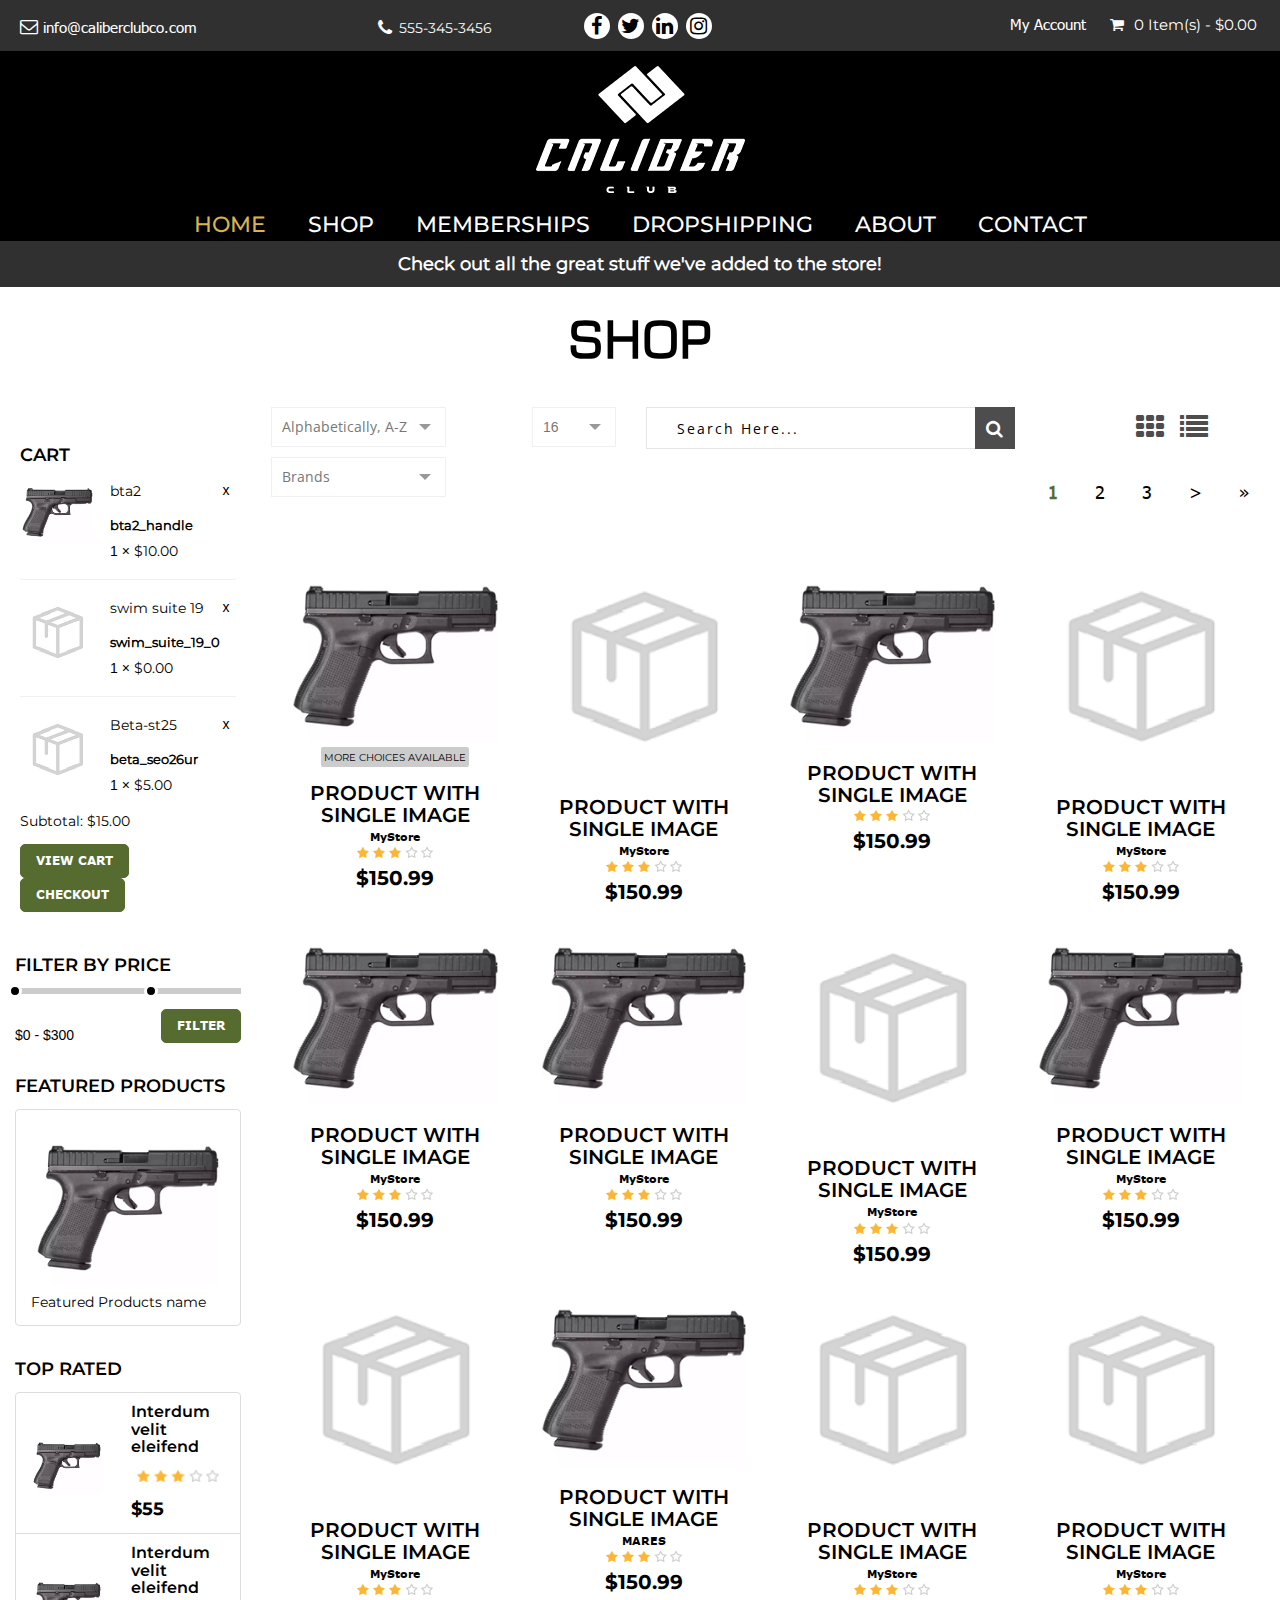
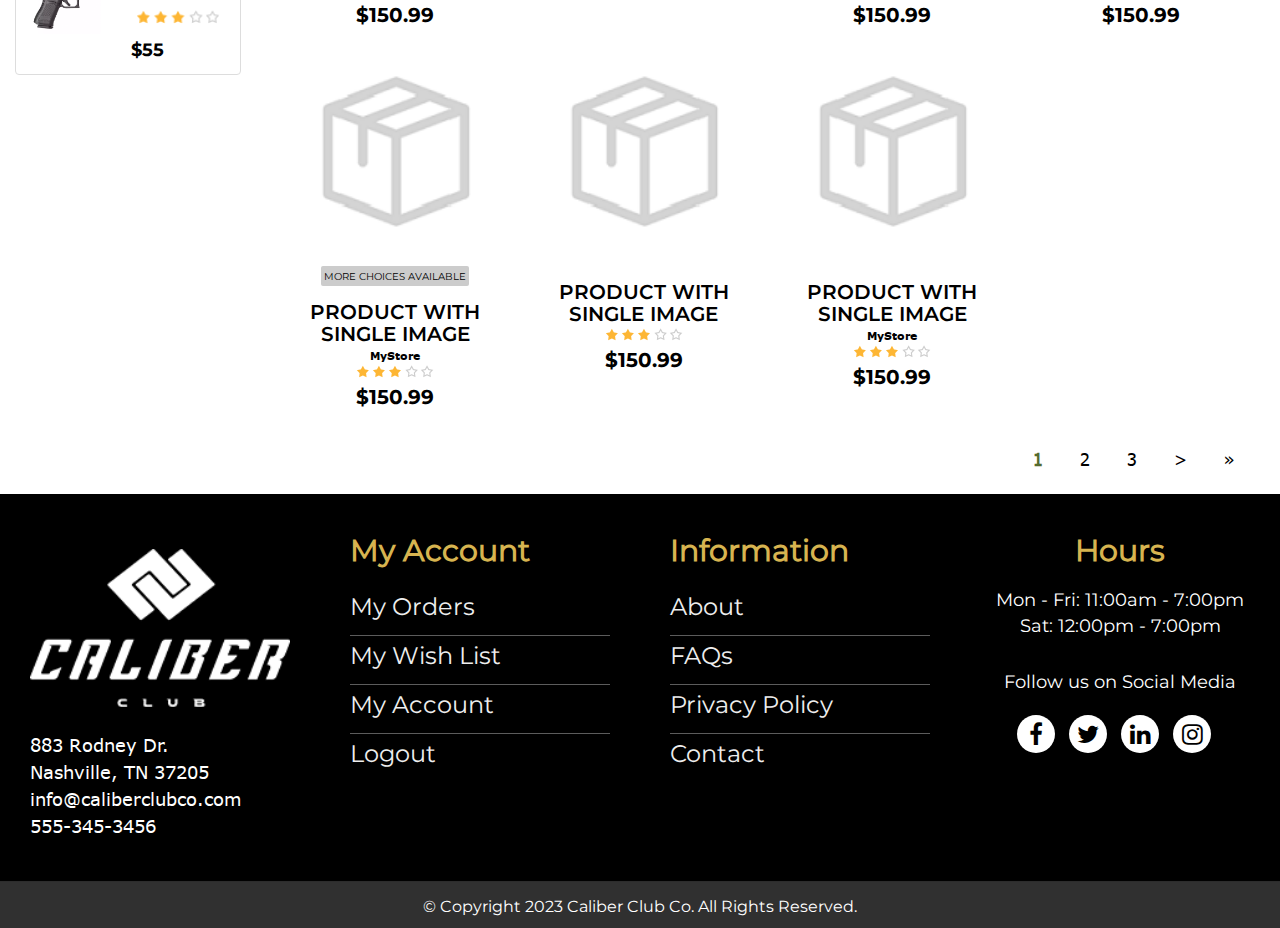
<file: shop.html>
<!DOCTYPE html>
<html lang="en">

<head>
    <meta charset="utf-8">
    <meta http-equiv="X-UA-Compatible" content="IE=edge">
    <meta name="viewport" content="width=device-width, initial-scale=1">
    <meta name="description" content="">
    <meta name="keywords" content="">
    <title>Caliber Club Co.</title>
    <link rel="shortcut icon" href="img/favicon.png">
    <link type="text/css" rel="stylesheet" href="css/font-awesome.min.css">
    <link type="text/css" rel="stylesheet" href="css/bootstrap.min.css">
    <link type="text/css" rel="stylesheet" href="css/owl.carousel.css">
    <link type="text/css" rel="stylesheet" href="css/magnific-popup.css">
    <link type="text/css" rel="stylesheet" href="css/main.css">
    <link type="text/css" rel="stylesheet" href="css/theme1.css">
    <!-- CSS media queries -->
    <link type="text/css" rel="stylesheet" href="css/media-queries.css">
    <link href="js/smMenu/jquery.smartmenus.bootstrap.css" rel="stylesheet">
    <link href="css/smartnav.css" rel="stylesheet">
    <link href="css/customStyles.css" rel="stylesheet">
    <link rel="stylesheet" type="text/css" href="css/lightbox.css" />
    <link href="https://stackpath.bootstrapcdn.com/font-awesome/4.7.0/css/font-awesome.min.css" rel="stylesheet">
    <!-- HTML5 shim and Respond.js for IE8 support of HTML5 elements and media queries -->
    <!-- WARNING: Respond.js doesn't work if you view the page via file:// -->
    <!--[if lt IE 9]>
         <script src="https://oss.maxcdn.com/html5shiv/3.7.3/html5shiv.min.js"></script>
         <script src="https://oss.maxcdn.com/respond/1.4.2/respond.min.js"></script>
      <![endif]-->
    <link href="https://fonts.googleapis.com/css?family=Open+Sans&display=swap" rel="stylesheet">
    <link rel="preconnect" href="https://fonts.gstatic.com">
    <link href="https://fonts.googleapis.com/css2?family=Roboto+Slab:wght@400;700&display=swap" rel="stylesheet">
    <link rel="stylesheet" href="css/custom__caliberclub_stylesheet.css">
</head>

<body class="products">


    <div id="wrapper" class="main-wrapper">
        <!-- 
            Navigation
            ==================================== -->
        <header id="head" class="sticky-header">
            <div class="header-top primary">
                <div class="container">
                    <div class="row">
                        <div class="col-lg-8 col-md-8 col-sm-8 col-xs-12">
                            <div class="row">
                                <div class="col-xs-12 col-md-5 pull-left quick-contact">
                                    <i class="fa fa-envelope-o"></i>
                                    <p><span></span><a
                                            href="mailto:info@caliberclubco.com">info@caliberclubco.com</a>
                                    </p>
                                </div>
                                <div class="col-xs-12 col-md-3 pull-left quick-contact phone">
                                    <i class="fa fa-phone"></i>
                                    <p><span>555-345-3456</span></p>
                                </div>
                                <div class="col-xs-12 col-md-2 pull-left socialkt" id="social">
                                    <ul class="pull-left social-links text-center">
                                        <li><a href="#"><i class="fa fa-facebook"></i></a></li>
                                        <li><a href="#"><i class="fa fa-twitter"></i></a></li>
                                        <li><a href="#"><i class="fa fa-linkedin"></i></a></li>
                                        <li><a href="#"><i class="fa fa-instagram"></i></a></li>
                                    </ul>
                                </div>
                            </div>
                        </div>
                        <div class="col-xs-12 col-sm-4 col-md-4 col-lg-4 topRight">
                            <nav class="top-nav dropdown type2">
                                <ul class="text-right">
                                    <li class="myacc">
                                        <a href="#">My Account</a>
                                        <ul class="submenu text-left">
                                            <li><a href="#" data-toggle="modal" data-target="#myModal">Register <span><i
                                                            class="fa fa-edit"></i></span></a></li>
                                            <li><a href="#">Login <span><i class="fa fa-lock"></i></span></a></li>
                                        </ul>
                                    </li>
                                    <li class="cart cartWidgetInner">
                                        <a href="#">
                                            <i class="fa fa-shopping-cart"></i>&nbsp;
                                            <!-- <span>3 item(s) - $1875.00</span> -->
                                            <span>0 Item(s) - $0.00</span>
                                        </a>
                                        <ul class="submenu product_list_widget text-left">
                                            <!-- .product item -->
                                            <li>
                                                <a href="#" class="thumb">
                                                    <img src="img/product-1.png" alt="">
                                                </a>
                                                <div class="pdDesc">
                                                    <a href="#">Cool Item 1</a>
                                                    <a href="#" class="remove">x</a>
                                                    <div class="variation">
                                                        <strong>Size :</strong> <span>Small</span>
                                                    </div>
                                                    <span class="quantity">1 × <span
                                                            class="amount">$625.00</span></span>
                                                </div>
                                            </li>
                                            <li>
                                                <a href="#" class="thumb">
                                                    <img src="img/product-1.png" alt="">
                                                </a>
                                                <div class="pdDesc">
                                                    <a href="#">Cool Item 1</a>
                                                    <a href="#" class="remove">x</a>
                                                    <div class="variation">
                                                        <strong>Size :</strong> <span>Small</span>
                                                    </div>
                                                    <span class="quantity">1 × <span
                                                            class="amount">$625.00</span></span>
                                                </div>
                                            </li>
                                            <li>
                                                <a href="#" class="thumb">
                                                    <img src="img/product-1.png" alt="">
                                                </a>
                                                <div class="pdDesc">
                                                    <a href="#">Cool Item 1</a>
                                                    <a href="#" class="remove">x</a>
                                                    <div class="variation">
                                                        <strong>Size :</strong> <span>Small</span>
                                                    </div>
                                                    <span class="quantity">1 × <span
                                                            class="amount">$625.00</span></span>
                                                </div>
                                            </li>
                                            <!-- // .product item -->
                                            <!-- .product item -->


                                            <!-- // product list -->
                                            <li class="total">
                                                <span>Subtotal: </span>
                                                <span class="amount">&nbsp;$1875.00</span>
                                            </li>
                                            <li class="buttons">
                                                <a href="#" class="btn btn-gold-border">View Cart</a>
                                                <a href="#" class="btn btn-gold-border">Checkout</a>
                                            </li>
                                            <!-- // .product item -->
                                        </ul>
                                    </li>
                                </ul>
                            </nav>
                        </div>
                    </div>
                </div>
            </div>

            <div class="row HeaderMenu">
                <div class="col-xs-12">
                    <!--Start nav-->
                    <div class="navbar-default" role="navigation">
                        <div class="container">
                            <div class="navbar-header">
                                <button type="button" class="navbar-toggle" data-toggle="collapse"
                                    data-target=".navbar-collapse">
                                    <span class="sr-only">Toggle navigation</span>
                                    <span class="icon-bar"></span>
                                    <span class="icon-bar"></span>
                                    <span class="icon-bar"></span>
                                </button>
                                <a class="navbar-brand" href="index.html">
                                    <img src="img/header_logo.png" alt="Logo">
                                </a>
                            </div>
                            <div class="navbar-collapse collapse">
                                <!-- Left nav -->
                                <ul class="nav navbar-nav navbarRight">
                                   <li><a href="index.html" class="current-active">Home</a> </li>
                                   <li><a href="shop.html">Shop</a></li>
                                   <!-- <li>
                                            <a href="#">Services <span class="caret"></span></a>
                                            <ul class="dropdown-menu">
                                               <li><a href="#">Our Services</a></li>
                                               <li><a href="#">The Simulator</a></li>
                                               <li><a href="#">Parties & Events</a></li>
                                            </ul>
                                         </li> -->
                                   <li><a href="#">MEMBERSHIPS</a></li>
                                   <li><a href="#">DROPSHIPPING</a></li>
                                   <li><a href="about-us.html">About</a></li>
                                   <li><a href="contact.html">Contact</a> </li>
                                </ul>
                                <!--Dropdown Menus UL-->
                             </div>
                            <!--/.nav-collapse -->
                        </div>
                        <!--/.container -->
                    </div> <!-- Main Navbar Div ENDS-->
                </div>
            </div>
        </header>
        <!--
            End Navigation
            ==================================== -->
        <!--
                Home slider
                ==================================== -->
        <div id="slider" class="sitemessage  slider-wrapper relative overflow-hidden slide-overlay clb">
            <div class="col-xs-12 col-sm-12 col-md-12 col-lg-12" id="abovetext">
                <div class="message" id="sitemessage">
                    <p>Check out all the great stuff we've added to the store!</p>
                </div>
            </div>
        </div> <!-- // #start -->
        <!--
                End Home slider
                ==================================== -->
        <!-- // shop breadcrumb -->
        <section class="product-category-page">
            <div class="container">
                <div class="text-center" id="storecat">

                    <h2>Shop</h2>
                </div>
                <div class="row">
                    <div class="col-xs-12 col-sm-4 col-md-3">
                        <div id="secondary" class="widget-area" role="complementary">
                            <!-- .widget -->





                            <aside class="widget cartWidget">
                                <h3 class="widget-title">Cart</h3>
                                <div class="cartWidgetInner">
                                    <ul class="product_list_widget">
                                        <li>
                                            <a href="/products/bta2_handle" class="thumb">
                                                <img src="img/product-1.png" alt="" class="sidebar_img">
                                            </a>
                                            <div class="pdDesc">
                                                <a href="/products/bta2_handle">bta2</a>
                                                <a href="javascript:void(0)"
                                                    onclick="deleteFromCartTop('5d0b5a91-5e90-4055-9dd9-7db9ac1f1040', this)"
                                                    class="remove btn-remove-cart-top">x</a>
                                                <div class="variation">
                                                    <strong>bta2_handle</strong>
                                                </div>
                                                <span class="quantity">1 × <span class="amount">$10.00</span></span>
                                            </div>
                                        </li>
                                        <li>
                                            <a href="/products/swim_suite_19_0" class="thumb">
                                                <img src="img/no-product.png" alt="" class="sidebar_img">
                                            </a>
                                            <div class="pdDesc">
                                                <a href="/products/swim_suite_19_0">swim suite 19</a>
                                                <a href="javascript:void(0)"
                                                    onclick="deleteFromCartTop('5ceb9f05-c7ac-45a7-8b6c-7454ac1f1040', this)"
                                                    class="remove btn-remove-cart-top">x</a>
                                                <div class="variation">
                                                    <strong>swim_suite_19_0</strong>
                                                </div>
                                                <span class="quantity">1 × <span class="amount">$0.00</span></span>
                                            </div>
                                        </li>
                                        <li>
                                            <a href="/products/beta_seo26ur" class="thumb">
                                                <img src="img/no-product.png" alt="" class="sidebar_img">
                                            </a>
                                            <div class="pdDesc">
                                                <a href="/products/beta_seo26ur">Beta-st25</a>
                                                <a href="javascript:void(0)"
                                                    onclick="deleteFromCartTop('5cb98c68-5434-4a49-a4ba-5e86ac1f1040', this)"
                                                    class="remove btn-remove-cart-top">x</a>
                                                <div class="variation">
                                                    <strong>beta_seo26ur</strong>
                                                </div>
                                                <span class="quantity">1 × <span class="amount">$5.00</span></span>
                                            </div>
                                        </li>
                                    </ul>
                                    <!-- // product list -->
                                    <p class="total">
                                        <span>Subtotal:</span>
                                        <span class="amount">$15.00</span>
                                    </p>
                                    <p class="buttons">
                                        <a href="cart.html" class="btn btn-ash-border">View Cart</a>
                                        <a href="checkout.html" class="btn btn-ash-border btn_place_order">Checkout</a>
                                    </p>
                                </div>
                            </aside>


                            <!-- // cart widget -->
                            <!-- .widget -->

                            <!-- // product category -->
                            <!-- .widget -->
                            <aside class="price-filter-widget widget">
                                <h3 class="widget-title">Filter by Price</h3>
                                <div class="price-range-wrapper">
                                    <div class="priceRange"></div>
                                    <div class="price-slider-amount clear">
                                        <label for="amount">Price:</label>
                                        <input type="text" id="amount" readonly>
                                        <a href="#" class="btn btn-ash-border pull-right">Filter</a>
                                    </div>
                                </div>
                            </aside>
                            <!-- .widget -->
                            <aside class="widget desktop-v-featured_products">
                                <h3 class="widget-title">Featured Products</h3>
                                <ul class="list-group widget-img-slideshow">
                                    <li class="list-group-item">
                                        <img src="img/product-1.png" alt="" class="img-responsive">
                                        <p>Featured Products name</p>
                                    </li>

                                </ul>
                            </aside>
                            <!-- end .widget -->
                            <!-- .widget -->
                            <aside class="widget">
                                <h3 class="widget-title">Top Rated</h3>
                                <ul class="list-group">
                                    <li class="list-group-item">
                                        <div class="widgetProduct">
                                            <div class="media">
                                                <div class="media-left">
                                                    <a href="#">
                                                        <img alt="" src="img/product-1.png" class="media-object">
                                                    </a>
                                                </div>
                                                <div class="media-body">
                                                    <h4 class="media-heading"><a href="#">Interdum velit
                                                            eleifend</a></h4>
                                                    <p class="rating"><img src="img/star.png" alt=""></p>
                                                    <span class="price">$55</span>
                                                </div>
                                            </div>
                                        </div>
                                    </li>
                                    <li class="list-group-item">
                                        <div class="widgetProduct">
                                            <div class="media">
                                                <div class="media-left">
                                                    <a href="#">
                                                        <img alt="" src="img/product-1.png" class="media-object">
                                                    </a>
                                                </div>
                                                <div class="media-body">
                                                    <h4 class="media-heading"><a href="#">Interdum velit
                                                            eleifend</a></h4>
                                                    <p class="rating"><img src="img/star.png" alt=""></p>
                                                    <span class="price">$55</span>
                                                </div>
                                            </div>
                                        </div>
                                    </li>

                                </ul>
                            </aside>
                            <!-- end .widget -->
                        </div>
                        <!-- // widget-area -->
                    </div>
                    <!-- // col-sm-3 -->
                    <div class="col-xs-12 col-sm-12 col-md-9">
                        <div class="productDisplayType">

                            <div class="row">
                                <input type="hidden" id="filtered_products_section" value="div">
                                <div class="col-xs-12 col-sm-4 col-md-3">
                                    <div class="productSorting">
                                        <div id="sbHolder_18994987" class="sbHolder"><a id="sbToggle_18994987" href="#"
                                                class="sbToggle"></a><a id="sbSelector_18994987" href="#"
                                                class="sbSelector sbFocus">Alphabetically, A-Z</a>
                                            <ul id="sbOptions_18994987" class="sbOptions" style="display: none;">
                                                <li><a href="#name_asc" rel="name_asc" class="sbFocus">Alphabetically,
                                                        A-Z</a></li>
                                                <li><a href="#name_desc" rel="name_desc">Alphabetically, Z-A</a></li>
                                                <li><a href="#price_asc" rel="price_asc">Price, Low to high</a></li>
                                                <li><a href="#price_desc" rel="price_desc">Price, High to low</a></li>
                                                <li><a href="#created_desc" rel="created_desc">Newest first</a></li>
                                                <li><a href="#created_asc" rel="created_asc">Oldest first</a></li>
                                            </ul>
                                        </div>
                                    </div>
                                </div>




                                <div class="hidden-xs hidden-sm col-md-2">
                                    <div class="productLimiter clear">
                                        <label for="productlimiter">Show :</label>
                                        <select name="productlimiter" id="productlimiter" class="" sb="54963162"
                                            style="display: none;">
                                            <option value="15">15</option>
                                            <option value="25">25</option>
                                            <option value="50">50</option>
                                            <option value="75">75</option>
                                            <option value="100">100</option>
                                            <option value="125">125</option>
                                        </select>
                                        <div id="sbHolder_54963162" class="sbHolder"><a id="sbToggle_54963162" href="#"
                                                class="sbToggle"></a><a id="sbSelector_54963162" href="#"
                                                class="sbSelector">16</a>
                                            <ul id="sbOptions_54963162" class="sbOptions" style="display: none;">
                                                <li><a href="#16" rel="16" class="sbFocus">16</a></li>
                                                <li><a href="#25" rel="25">25</a></li>
                                                <li><a href="#50" rel="50">50</a></li>
                                                <li><a href="#75" rel="75">75</a></li>
                                                <li><a href="#100" rel="100">100</a></li>
                                                <li><a href="#125" rel="125">125</a></li>
                                            </ul>
                                        </div>
                                    </div>
                                </div>
                                <div class="col-xs-12 col-sm-12 col-md-7 clear filter_sf" id="filter_sf">
                                    <div class="row">
                                        <div class="col-xs-12 col-sm-8 col-md-8">
                                            <div class="productLimiter clear">
                                                <form action="#" method="post" class="blog-search"
                                                    id="part_search_form">
                                                    <input type="text" value="" name="search_part" id="search_part"
                                                        class="search-input partSearch ui-autocomplete-input"
                                                        placeholder="Search Here..." autocomplete="off">
                                                    <button type="button" id="part_search_button"
                                                        class="productSearch_button search-sub">
                                                        <i class="fa fa-search"></i>
                                                    </button>
                                                </form>
                                            </div>
                                        </div>

                                        <!--nav class="woocommerce-pagination">
            <ul class="page-numbers text-right">
                <li><span class="current">1</span></li>
                <li><a href="#">2</a></li>
                <li><a href="#">3</a></li>
                <li><a href="#">→</a></li>
            </ul>
         </nav-->
                                        <div class="col-xs-12 col-sm-4 col-md-4">
                                            <nav class="productViewToggle">
                                                <a href="shop.html" class="gridView"><i class="fa fa-th"></i></a>
                                                <a href="listview.html" class="listView"><i class="fa fa-list"></i></a>
                                            </nav>
                                        </div>
                                    </div>
                                    <!--nav class="woocommerce-pagination">
            <ul class="page-numbers text-right">
               <li><span class="current">1</span></li>
               <li><a href="#">2</a></li>
               <li><a href="#">3</a></li>
               <li><a href="#">&rarr;</a></li>
            </ul>
         </nav-->
                                </div>
                            </div>
                            <div class="row">
                                <div class="col-xs-12 col-sm-4 col-md-3 ">
                                    <div class="productSorting">
                                        <div class="productSorting">
                                            <div id="sbHolder_52447504" class="sbHolder"><a id="sbToggle_52447504"
                                                    href="#" class="sbToggle"></a><a id="sbSelector_52447504" href="#"
                                                    class="sbSelector">Brands</a>
                                                <ul id="sbOptions_52447504" class="sbOptions"
                                                    style="top: 26px; max-height: 1369px; display: none;">
                                                    <li><a href="#name_asc" rel="name_asc" class="sbFocus">brand1</a>
                                                    </li>
                                                    <li><a href="#name_desc" rel="name_desc">brand2</a></li>
                                                    <li><a href="#price_asc" rel="price_asc">brand3</a></li>
                                                    <li><a href="#price_desc" rel="price_desc">brand4</a></li>
                                                    <li><a href="#created_desc" rel="created_desc">brand5</a></li>
                                                    <li><a href="#created_asc" rel="created_asc">brand6</a></li>
                                                </ul>
                                            </div>
                                            <!--select name="productsorting" id="productsorting" class="selectbox">
               <option value="default" selected="selected">Default sorting</option>
               <option value="price">Sort by price: low to high</option>
               <option value="price-desc">Sort by price: high to low</option>
            </select-->
                                        </div>

                                    </div>
                                </div>

                                <!-- .widget -->
                                <aside class="widget mobile-v-featured_products">
                                    <h3 class="widget-title">Featured Products</h3>
                                    <ul class="list-group widget-img-slideshow">
                                        <li class="list-group-item">
                                            <img src="img/product-1.png" alt="" class="img-responsive">
                                            <p>Featured Products name</p>
                                        </li>

                                    </ul>
                                </aside>
                                <!-- end .widget -->

                                <div class="col-xs-12 col-sm-9 col-md-9 clear">
                                    <ul class="page-numbers text-right">
                                        <li><span class="current">1</span></li>
                                        <li><a href="#">2</a></li>
                                        <li><a href="#">3</a></li>
                                        <li><a href="#" title="Next">&gt;</a></li>
                                        <li><a href="#" title="Last">»</a></li>
                                    </ul>
                                </div>

                            </div>
                        </div>
                        <div class="row no-margin row-border proLists">
                            <div class="col-xs-12 col-sm-6 col-md-3">
                                <div data-product-id="4" class="productBorder chkProductID">
                                    <img src="img/product-1.png" alt="" class="img-responsive">
                                    <div class="productBorderHover verticalMiddle">
                                        <div class="verticalInner">
                                            <h4><a href="#">Product With Single Image</a></h4>
                                            <p class="rating">
                                                <img src="img/star.png" alt="">
                                            </p>
                                            <div class="price">
                                                <del><span class="amount">$180.99</span></del>
                                                <span class="amount">$150.99</span>
                                            </div>
                                        </div>
                                    </div>

                                    <div class="frontinfo">
                                        <span class="more_choice more_choice_available">MORE CHOICES AVAILABLE</span>
                                        <h4><a href="#">Product With Single Image</a></h4>
                                        <h5 class="manuf">MyStore</h5>
                                        <center>
                                            <div class="rating product-rating bottom_rating">
                                                <img src="img/star.png" alt="">


                                            </div>
                                            <!--p class="rating">
													<img src="/img/icons/star2.png" alt=""> <span class="numr">(15)</span>
												</p-->
                                        </center>
                                        <div class="amount">$150.99</div>
                                    </div>
                                    <!-- products meta -->
                                    <ul class="productMetas">
                                        <li><a href="shop-single-quick.php" class="ajax-view"><span><i
                                                        class="fa fa-eye"></i></span> Quick View</a></li>
                                        <li><a href="#"><span><i class="fa fa-shopping-cart"></i></span> Add to Cart</a>
                                        </li>
                                        <li><a href="#"><span><i class="fa fa-heart-o"></i></span> Wishlist</a></li>

                                    </ul>
                                    <!-- // products meta -->
                                    <!-- animated-border -->
                                    <span class="linetop"></span>
                                    <span class="lineright"></span>
                                    <span class="linebottom"></span>
                                    <span class="lineleft"></span>
                                    <!-- // animated-border -->
                                </div>
                            </div>
                            <div class="col-xs-12 col-sm-6 col-md-3">
                                <div data-product-id="5" class="productBorder chkProductID">
                                    <img src="img/no-product.png" alt="" class="img-responsive">
                                    <div class="productBorderHover verticalMiddle">
                                        <div class="verticalInner">
                                            <h4><a href="#">Product With Single Image</a></h4>
                                            <p class="rating">
                                                <img src="img/star.png" alt="">
                                            </p>
                                            <div class="price">
                                                <del><span class="amount">$180.99</span></del>
                                                <span class="amount">$150.99</span>
                                            </div>
                                        </div>
                                    </div>


                                    <div class="frontinfo">
                                        <h4><a href="#">Product With Single Image</a></h4>
                                        <h5 class="manuf">MyStore</h5>
                                        <center>
                                            <div class="rating product-rating bottom_rating">
                                                <img src="img/star.png" alt="">


                                            </div>
                                            <!--p class="rating">
													<img src="/img/icons/star2.png" alt=""> <span class="numr">(15)</span>
												</p-->
                                        </center>
                                        <div class="amount">$150.99</div>
                                    </div>
                                    <!-- products meta -->
                                    <ul class="productMetas">
                                        <li><a href="shop-single-quick.php" class="ajax-view"><span><i
                                                        class="fa fa-eye"></i></span> Quick View</a></li>
                                        <li><a href="#"><span><i class="fa fa-shopping-cart"></i></span> Add to Cart</a>
                                        </li>
                                        <li><a href="#"><span><i class="fa fa-heart-o"></i></span> Wishlist</a></li>

                                    </ul>
                                    <!-- // products meta -->
                                    <!-- animated-border -->
                                    <span class="linetop"></span>
                                    <span class="lineright"></span>
                                    <span class="linebottom"></span>
                                    <span class="lineleft"></span>
                                    <!-- // animated-border -->
                                </div>
                            </div>
                            <div class="col-xs-12 col-sm-6 col-md-3">
                                <div data-product-id="6" class="productBorder chkProductID">
                                    <img src="img/product-1.png" alt="" class="img-responsive">
                                    <div class="productBorderHover verticalMiddle">
                                        <div class="verticalInner">
                                            <h4><a href="#">Product With Single Image</a></h4>
                                            <p class="rating">
                                                <img src="img/star.png" alt="">
                                            </p>
                                            <div class="price">
                                                <del><span class="amount">$180.99</span></del>
                                                <span class="amount">$150.99</span>
                                            </div>
                                        </div>
                                    </div>

                                    <div class="frontinfo">
                                        <h4><a href="#">Product With Single Image</a></h4>
                                        <center>
                                            <div class="rating product-rating bottom_rating">
                                                <img src="img/star.png" alt="">


                                            </div>
                                            <!--p class="rating">
													<img src="/img/icons/star2.png" alt=""> <span class="numr">(15)</span>
												</p-->
                                        </center>
                                        <div class="amount">$150.99</div>
                                    </div>
                                    <!-- products meta -->
                                    <ul class="productMetas">
                                        <li><a href="shop-single-quick.php" class="ajax-view"><span><i
                                                        class="fa fa-eye"></i></span> Quick View</a></li>
                                        <li><a href="#"><span><i class="fa fa-shopping-cart"></i></span> Add to Cart</a>
                                        </li>
                                        <li><a href="#"><span><i class="fa fa-heart-o"></i></span> Wishlist</a></li>

                                    </ul>
                                    <!-- // products meta -->
                                    <!-- animated-border -->
                                    <span class="linetop"></span>
                                    <span class="lineright"></span>
                                    <span class="linebottom"></span>
                                    <span class="lineleft"></span>
                                    <!-- // animated-border -->
                                </div>
                            </div>
                            <div class="col-xs-12 col-sm-6 col-md-3">
                                <div data-product-id="7" class="productBorder chkProductID">
                                    <img src="img/no-product.png" alt="" class="img-responsive">
                                    <div class="productBorderHover verticalMiddle">
                                        <div class="verticalInner">
                                            <h4><a href="#">Product With Single Image</a></h4>
                                            <p class="rating">
                                                <img src="img/star.png" alt="">
                                            </p>
                                            <div class="price">
                                                <del><span class="amount">$180.99</span></del>
                                                <span class="amount">$150.99</span>
                                            </div>
                                        </div>
                                    </div>


                                    <div class="frontinfo">
                                        <h4><a href="#">Product With Single Image</a></h4>
                                        <h5 class="manuf">MyStore</h5>
                                        <center>
                                            <div class="rating product-rating bottom_rating">
                                                <img src="img/star.png" alt="">


                                            </div>
                                            <!--p class="rating">
													<img src="/img/icons/star2.png" alt=""> <span class="numr">(15)</span>
												</p-->
                                        </center>
                                        <div class="amount">$150.99</div>
                                    </div>
                                    <!-- products meta -->
                                    <ul class="productMetas">
                                        <li><a href="shop-single-quick.php" class="ajax-view"><span><i
                                                        class="fa fa-eye"></i></span> Quick View</a></li>
                                        <li><a href="#"><span><i class="fa fa-shopping-cart"></i></span> Add to Cart</a>
                                        </li>
                                        <li><a href="#"><span><i class="fa fa-heart-o"></i></span> Wishlist</a></li>

                                    </ul>
                                    <!-- // products meta -->
                                    <!-- animated-border -->
                                    <span class="linetop"></span>
                                    <span class="lineright"></span>
                                    <span class="linebottom"></span>
                                    <span class="lineleft"></span>
                                    <!-- // animated-border -->
                                </div>
                            </div>
                            <div class="col-xs-12 col-sm-6 col-md-3">
                                <div data-product-id="8" class="productBorder chkProductID">
                                    <img src="img/product-1.png" alt="" class="img-responsive">
                                    <div class="productBorderHover verticalMiddle">
                                        <div class="verticalInner">
                                            <h4><a href="#">Product With Single Image</a></h4>
                                            <p class="rating">
                                                <img src="img/star.png" alt="">
                                            </p>
                                            <div class="price">
                                                <del><span class="amount">$180.99</span></del>
                                                <span class="amount">$150.99</span>
                                            </div>
                                        </div>
                                    </div>


                                    <div class="frontinfo">
                                        <h4><a href="#">Product With Single Image</a></h4>
                                        <h5 class="manuf">MyStore</h5>
                                        <center>
                                            <div class="rating product-rating bottom_rating">
                                                <img src="img/star.png" alt="">


                                            </div>
                                            <!--p class="rating">
													<img src="/img/icons/star2.png" alt=""> <span class="numr">(15)</span>
												</p-->
                                        </center>
                                        <div class="amount">$150.99</div>
                                    </div>
                                    <!-- products meta -->
                                    <ul class="productMetas">
                                        <li><a href="shop-single-quick.php" class="ajax-view"><span><i
                                                        class="fa fa-eye"></i></span> Quick View</a></li>
                                        <li><a href="#"><span><i class="fa fa-shopping-cart"></i></span> Add to Cart</a>
                                        </li>
                                        <li><a href="#"><span><i class="fa fa-heart-o"></i></span> Wishlist</a></li>

                                    </ul>
                                    <!-- // products meta -->
                                    <!-- animated-border -->
                                    <span class="linetop"></span>
                                    <span class="lineright"></span>
                                    <span class="linebottom"></span>
                                    <span class="lineleft"></span>
                                    <!-- // animated-border -->
                                </div>
                            </div>
                            <div class="col-xs-12 col-sm-6 col-md-3">
                                <div data-product-id="9" class="productBorder chkProductID">
                                    <img src="img/product-1.png" alt="" class="img-responsive">
                                    <div class="productBorderHover verticalMiddle">
                                        <div class="verticalInner">
                                            <h4><a href="#">Product With Single Image</a></h4>
                                            <p class="rating">
                                                <img src="img/star.png" alt="">
                                            </p>
                                            <div class="price">
                                                <del><span class="amount">$180.99</span></del>
                                                <span class="amount">$150.99</span>
                                            </div>
                                        </div>
                                    </div>


                                    <div class="frontinfo">
                                        <h4><a href="#">Product With Single Image</a></h4>
                                        <h5 class="manuf">MyStore</h5>
                                        <center>
                                            <div class="rating product-rating bottom_rating">
                                                <img src="img/star.png" alt="">


                                            </div>
                                            <!--p class="rating">
													<img src="/img/icons/star2.png" alt=""> <span class="numr">(15)</span>
												</p-->
                                        </center>
                                        <div class="amount">$150.99</div>
                                    </div>
                                    <!-- products meta -->
                                    <ul class="productMetas">
                                        <li><a href="shop-single-quick.php" class="ajax-view"><span><i
                                                        class="fa fa-eye"></i></span> Quick View</a></li>
                                        <li><a href="#"><span><i class="fa fa-shopping-cart"></i></span> Add to Cart</a>
                                        </li>
                                        <li><a href="#"><span><i class="fa fa-heart-o"></i></span> Wishlist</a></li>

                                    </ul>
                                    <!-- // products meta -->
                                    <!-- animated-border -->
                                    <span class="linetop"></span>
                                    <span class="lineright"></span>
                                    <span class="linebottom"></span>
                                    <span class="lineleft"></span>
                                    <!-- // animated-border -->
                                </div>
                            </div>

                            <div class="col-xs-12 col-sm-6 col-md-3">
                                <div data-product-id="7" class="productBorder chkProductID">
                                    <img src="img/no-product.png" alt="" class="img-responsive">
                                    <div class="productBorderHover verticalMiddle">
                                        <div class="verticalInner">
                                            <h4><a href="#">Product With Single Image</a></h4>
                                            <p class="rating">
                                                <img src="img/star.png" alt="">
                                            </p>
                                            <div class="price">
                                                <del><span class="amount">$180.99</span></del>
                                                <span class="amount">$150.99</span>
                                            </div>
                                        </div>
                                    </div>


                                    <div class="frontinfo">
                                        <h4><a href="#">Product With Single Image</a></h4>
                                        <h5 class="manuf">MyStore</h5>
                                        <center>
                                            <div class="rating product-rating bottom_rating">
                                                <img src="img/star.png" alt="">


                                            </div>
                                            <!--p class="rating">
													<img src="/img/icons/star2.png" alt=""> <span class="numr">(15)</span>
												</p-->
                                        </center>
                                        <div class="amount">$150.99</div>
                                    </div>
                                    <!-- products meta -->
                                    <ul class="productMetas">
                                        <li><a href="shop-single-quick.php" class="ajax-view"><span><i
                                                        class="fa fa-eye"></i></span> Quick View</a></li>
                                        <li><a href="#"><span><i class="fa fa-shopping-cart"></i></span> Add to Cart</a>
                                        </li>
                                        <li><a href="#"><span><i class="fa fa-heart-o"></i></span> Wishlist</a></li>

                                    </ul>
                                    <!-- // products meta -->
                                    <!-- animated-border -->
                                    <span class="linetop"></span>
                                    <span class="lineright"></span>
                                    <span class="linebottom"></span>
                                    <span class="lineleft"></span>
                                    <!-- // animated-border -->
                                </div>
                            </div>

                            <div class="col-xs-12 col-sm-6 col-md-3">
                                <div data-product-id="6" class="productBorder chkProductID">
                                    <img src="img/product-1.png" alt="" class="img-responsive">
                                    <div class="productBorderHover verticalMiddle">
                                        <div class="verticalInner">
                                            <h4><a href="#">Product With Single Image</a></h4>
                                            <p class="rating">
                                                <img src="img/star.png" alt="">
                                            </p>
                                            <div class="price">
                                                <del><span class="amount">$180.99</span></del>
                                                <span class="amount">$150.99</span>
                                            </div>
                                        </div>
                                    </div>


                                    <div class="frontinfo">
                                        <h4><a href="#">Product With Single Image</a></h4>
                                        <h5 class="manuf">MyStore</h5>
                                        <center>
                                            <div class="rating product-rating bottom_rating">
                                                <img src="img/star.png" alt="">


                                            </div>
                                            <!--p class="rating">
													<img src="/img/icons/star2.png" alt=""> <span class="numr">(15)</span>
												</p-->
                                        </center>
                                        <div class="amount">$150.99</div>
                                    </div>
                                    <!-- products meta -->
                                    <ul class="productMetas">
                                        <li><a href="shop-single-quick.php" class="ajax-view"><span><i
                                                        class="fa fa-eye"></i></span> Quick View</a></li>
                                        <li><a href="#"><span><i class="fa fa-shopping-cart"></i></span> Add to Cart</a>
                                        </li>
                                        <li><a href="#"><span><i class="fa fa-heart-o"></i></span> Wishlist</a></li>

                                    </ul>
                                    <!-- // products meta -->
                                    <!-- animated-border -->
                                    <span class="linetop"></span>
                                    <span class="lineright"></span>
                                    <span class="linebottom"></span>
                                    <span class="lineleft"></span>
                                    <!-- // animated-border -->
                                </div>
                            </div>
                            <div class="col-xs-12 col-sm-6 col-md-3">
                                <div data-product-id="7" class="productBorder chkProductID">
                                    <img src="img/no-product.png" alt="" class="img-responsive">
                                    <div class="productBorderHover verticalMiddle">
                                        <div class="verticalInner">
                                            <h4><a href="#">Product With Single Image</a></h4>
                                            <p class="rating">
                                                <img src="img/star.png" alt="">
                                            </p>
                                            <div class="price">
                                                <del><span class="amount">$180.99</span></del>
                                                <span class="amount">$150.99</span>
                                            </div>
                                        </div>
                                    </div>
                                    <div class="frontinfo">
                                        <h4><a href="#">Product With Single Image</a></h4>
                                        <h5 class="manuf">MyStore</h5>
                                        <center>
                                            <div class="rating product-rating bottom_rating">
                                                <img src="img/star.png" alt="">


                                            </div>
                                            <!--p class="rating">
													<img src="/img/icons/star2.png" alt=""> <span class="numr">(15)</span>
												</p-->
                                        </center>
                                        <div class="amount">$150.99</div>
                                    </div>
                                    <!-- products meta -->
                                    <ul class="productMetas">
                                        <li><a href="shop-single-quick.php" class="ajax-view"><span><i
                                                        class="fa fa-eye"></i></span> Quick View</a></li>
                                        <li><a href="#"><span><i class="fa fa-shopping-cart"></i></span> Add to Cart</a>
                                        </li>
                                        <li><a href="#"><span><i class="fa fa-heart-o"></i></span> Wishlist</a></li>

                                    </ul>
                                    <!-- // products meta -->
                                    <!-- animated-border -->
                                    <span class="linetop"></span>
                                    <span class="lineright"></span>
                                    <span class="linebottom"></span>
                                    <span class="lineleft"></span>
                                    <!-- // animated-border -->
                                </div>
                            </div>
                            <div class="col-xs-12 col-sm-6 col-md-3">
                                <div data-product-id="8" class="productBorder chkProductID">
                                    <img src="img/product-1.png" alt="" class="img-responsive">
                                    <div class="productBorderHover verticalMiddle">
                                        <div class="verticalInner">
                                            <h4><a href="#">Product With Single Image</a></h4>
                                            <p class="rating">
                                                <img src="img/star.png" alt="">
                                            </p>
                                            <div class="price">
                                                <del><span class="amount">$180.99</span></del>
                                                <span class="amount">$150.99</span>
                                            </div>
                                        </div>
                                    </div>

                                    <div class="frontinfo">
                                        <h4><a href="#">Product With Single Image</a></h4>
                                        <h5 class="manuf">MARES</h5>
                                        <center>

                                            <div class="rating product-rating bottom_rating">
                                                <img src="img/star.png" alt="">


                                            </div>
                                            <!--p class="rating">
													<img src="/img/icons/star2.png" alt=""> <span class="numr">(15)</span>
												</p-->
                                        </center>
                                        <div class="amount">$150.99</div>
                                    </div>
                                    <!-- products meta -->
                                    <ul class="productMetas">
                                        <li><a href="shop-single-quick.php" class="ajax-view"><span><i
                                                        class="fa fa-eye"></i></span> Quick View</a></li>
                                        <li><a href="#"><span><i class="fa fa-shopping-cart"></i></span> Add to Cart</a>
                                        </li>
                                        <li><a href="#"><span><i class="fa fa-heart-o"></i></span> Wishlist</a></li>

                                    </ul>
                                    <!-- // products meta -->
                                    <!-- animated-border -->
                                    <span class="linetop"></span>
                                    <span class="lineright"></span>
                                    <span class="linebottom"></span>
                                    <span class="lineleft"></span>
                                    <!-- // animated-border -->
                                </div>
                            </div>
                            <div class="col-xs-12 col-sm-6 col-md-3">
                                <div data-product-id="7" class="productBorder chkProductID">
                                    <img src="img/no-product.png" alt="" class="img-responsive">
                                    <div class="productBorderHover verticalMiddle">
                                        <div class="verticalInner">
                                            <h4><a href="#">Product With Single Image</a></h4>
                                            <p class="rating">
                                                <img src="img/star.png" alt="">
                                            </p>
                                            <div class="price">
                                                <del><span class="amount">$180.99</span></del>
                                                <span class="amount">$150.99</span>
                                            </div>
                                        </div>
                                    </div>

                                    <div class="frontinfo">
                                        <h4><a href="#">Product With Single Image</a></h4>
                                        <h5 class="manuf">MyStore</h5>
                                        <center>
                                            <div class="rating product-rating bottom_rating">
                                                <img src="img/star.png" alt="">


                                            </div>
                                            <!--p class="rating">
													<img src="/img/icons/star2.png" alt=""> <span class="numr">(15)</span>
												</p-->
                                        </center>
                                        <div class="amount">$150.99</div>
                                    </div>
                                    <!-- products meta -->
                                    <ul class="productMetas">
                                        <li><a href="shop-single-quick.php" class="ajax-view"><span><i
                                                        class="fa fa-eye"></i></span> Quick View</a></li>
                                        <li><a href="#"><span><i class="fa fa-shopping-cart"></i></span> Add to Cart</a>
                                        </li>
                                        <li><a href="#"><span><i class="fa fa-heart-o"></i></span> Wishlist</a></li>

                                    </ul>
                                    <!-- // products meta -->
                                    <!-- animated-border -->
                                    <span class="linetop"></span>
                                    <span class="lineright"></span>
                                    <span class="linebottom"></span>
                                    <span class="lineleft"></span>
                                    <!-- // animated-border -->
                                </div>
                            </div>
                            <div class="col-xs-12 col-sm-6 col-md-3">
                                <div data-product-id="7" class="productBorder chkProductID">
                                    <img src="img/no-product.png" alt="" class="img-responsive">
                                    <div class="productBorderHover verticalMiddle">
                                        <div class="verticalInner">
                                            <h4><a href="#">Product With Single Image</a></h4>
                                            <p class="rating">
                                                <img src="img/star.png" alt="">
                                            </p>
                                            <div class="price">
                                                <del><span class="amount">$180.99</span></del>
                                                <span class="amount">$150.99</span>
                                            </div>
                                        </div>
                                    </div>

                                    <div class="frontinfo">
                                        <h4><a href="#">Product With Single Image</a></h4>
                                        <h5 class="manuf">MyStore</h5>
                                        <center>
                                            <div class="rating product-rating bottom_rating">
                                                <img src="img/star.png" alt="">


                                            </div>
                                            <!--p class="rating">
													<img src="/img/icons/star2.png" alt=""> <span class="numr">(15)</span>
												</p-->
                                        </center>
                                        <div class="amount">$150.99</div>
                                    </div>
                                    <!-- products meta -->
                                    <ul class="productMetas">
                                        <li><a href="shop-single-quick.php" class="ajax-view"><span><i
                                                        class="fa fa-eye"></i></span> Quick View</a></li>
                                        <li><a href="#"><span><i class="fa fa-shopping-cart"></i></span> Add to Cart</a>
                                        </li>
                                        <li><a href="#"><span><i class="fa fa-heart-o"></i></span> Wishlist</a></li>

                                    </ul>
                                    <!-- // products meta -->
                                    <!-- animated-border -->
                                    <span class="linetop"></span>
                                    <span class="lineright"></span>
                                    <span class="linebottom"></span>
                                    <span class="lineleft"></span>
                                    <!-- // animated-border -->
                                </div>
                            </div>
                            <div class="col-xs-12 col-sm-6 col-md-3">
                                <div data-product-id="7" class="productBorder chkProductID">
                                    <img src="img/no-product.png" alt="" class="img-responsive">
                                    <div class="productBorderHover verticalMiddle">
                                        <div class="verticalInner">
                                            <h4><a href="#">Product With Single Image</a></h4>
                                            <p class="rating">
                                                <img src="img/star.png" alt="">
                                            </p>
                                            <div class="price">
                                                <del><span class="amount">$180.99</span></del>
                                                <span class="amount">$150.99</span>
                                            </div>
                                        </div>
                                    </div>

                                    <div class="frontinfo">
                                        <span class="more_choice more_choice_available">MORE CHOICES AVAILABLE</span>
                                        <h4><a href="#">Product With Single Image</a></h4>
                                        <h5 class="manuf">MyStore</h5>
                                        <center>
                                            <div class="rating product-rating bottom_rating">
                                                <img src="img/star.png" alt="">


                                            </div>
                                            <!--p class="rating">
													<img src="/img/icons/star2.png" alt=""> <span class="numr">(15)</span>
												</p-->
                                        </center>
                                        <div class="amount">$150.99</div>
                                    </div>
                                    <!-- products meta -->
                                    <ul class="productMetas">
                                        <li><a href="shop-single-quick.php" class="ajax-view"><span><i
                                                        class="fa fa-eye"></i></span> Quick View</a></li>
                                        <li><a href="#"><span><i class="fa fa-shopping-cart"></i></span> Add to Cart</a>
                                        </li>
                                        <li><a href="#"><span><i class="fa fa-heart-o"></i></span> Wishlist</a></li>

                                    </ul>
                                    <!-- // products meta -->
                                    <!-- animated-border -->
                                    <span class="linetop"></span>
                                    <span class="lineright"></span>
                                    <span class="linebottom"></span>
                                    <span class="lineleft"></span>
                                    <!-- // animated-border -->
                                </div>
                            </div>
                            <div class="col-xs-12 col-sm-6 col-md-3">
                                <div data-product-id="7" class="productBorder chkProductID">
                                    <img src="img/no-product.png" alt="" class="img-responsive">
                                    <div class="productBorderHover verticalMiddle">
                                        <div class="verticalInner">
                                            <h4><a href="#">Product With Single Image</a></h4>
                                            <p class="rating">
                                                <img src="img/star.png" alt="">
                                            </p>
                                            <div class="price">
                                                <del><span class="amount">$180.99</span></del>
                                                <span class="amount">$150.99</span>
                                            </div>
                                        </div>
                                    </div>

                                    <div class="frontinfo">
                                        <h4><a href="#">Product With Single Image</a></h4>
                                        <center>
                                            <div class="rating product-rating bottom_rating">
                                                <img src="img/star.png" alt="">


                                            </div>
                                            <!--p class="rating">
													<img src="/img/icons/star2.png" alt=""> <span class="numr">(15)</span>
												</p-->
                                        </center>
                                        <div class="amount">$150.99</div>
                                    </div>
                                    <!-- products meta -->
                                    <ul class="productMetas">
                                        <li><a href="shop-single-quick.php" class="ajax-view"><span><i
                                                        class="fa fa-eye"></i></span> Quick View</a></li>
                                        <li><a href="#"><span><i class="fa fa-shopping-cart"></i></span> Add to Cart</a>
                                        </li>
                                        <li><a href="#"><span><i class="fa fa-heart-o"></i></span> Wishlist</a></li>

                                    </ul>
                                    <!-- // products meta -->
                                    <!-- animated-border -->
                                    <span class="linetop"></span>
                                    <span class="lineright"></span>
                                    <span class="linebottom"></span>
                                    <span class="lineleft"></span>
                                    <!-- // animated-border -->
                                </div>
                            </div>
                            <div class="col-xs-12 col-sm-6 col-md-3">
                                <div data-product-id="7" class="productBorder chkProductID">
                                    <img src="img/no-product.png" alt="" class="img-responsive">
                                    <div class="productBorderHover verticalMiddle">
                                        <div class="verticalInner">
                                            <h4><a href="#">Product With Single Image</a></h4>
                                            <p class="rating">
                                                <img src="img/star.png" alt="">
                                            </p>
                                            <div class="price">
                                                <del><span class="amount">$180.99</span></del>
                                                <span class="amount">$150.99</span>
                                            </div>
                                        </div>
                                    </div>

                                    <div class="frontinfo">
                                        <h4><a href="#">Product With Single Image</a></h4>
                                        <h5 class="manuf">MyStore</h5>
                                        <center>
                                            <div class="rating product-rating bottom_rating">
                                                <img src="img/star.png" alt="">


                                            </div>
                                            <!--p class="rating">
													<img src="/img/icons/star2.png" alt=""> <span class="numr">(15)</span>
												</p-->
                                        </center>
                                        <div class="amount">$150.99</div>
                                    </div>
                                    <!-- products meta -->
                                    <ul class="productMetas">
                                        <li><a href="shop-single-quick.php" class="ajax-view"><span><i
                                                        class="fa fa-eye"></i></span> Quick View</a></li>
                                        <li><a href="#"><span><i class="fa fa-shopping-cart"></i></span> Add to Cart</a>
                                        </li>
                                        <li><a href="#"><span><i class="fa fa-heart-o"></i></span> Wishlist</a></li>

                                    </ul>
                                    <!-- // products meta -->
                                    <!-- animated-border -->
                                    <span class="linetop"></span>
                                    <span class="lineright"></span>
                                    <span class="linebottom"></span>
                                    <span class="lineleft"></span>
                                    <!-- // animated-border -->
                                </div>
                            </div>

                        </div>
                        <!-- // row no-margin row-border -->
                        <div class="col-xs-12 col-sm-12 col-md-12 clear">
                            <ul class="page-numbers text-right">
                                <li><span class="current">1</span></li>
                                <li><a href="#">2</a></li>
                                <li><a href="#">3</a></li>
                                <li><a href="#" title="Next">&gt;</a></li>
                                <li><a href="#" title="Last">»</a></li>
                            </ul>
                        </div>
                        <br>
                    </div>
                    <!-- // col-sm-9 -->
                </div>
                <!-- // .row -->
            </div>
        </section>
    </div>

    <!--
         footer widget
         ==================================== -->
    <!-- <section class="footer-widget">
        <div class="container">
            <div class="row with-border">
                <div class="col-xs-12 col-sm-6 col-md-3 col-lg-3 first">
                    <div class="footer-item" id="footer1">
                        <img src="img/footerlogo.png" alt="footer-logo">
                        <ul>
                             <li><i class="fa fa-building-o"></i><span class="sub-heading">Caliber Club Co.</span></li>
    <li><i class="fa fa-map-marker"></i><a href="#" target="_blank">6919 US-70
            <br> Newport, NC 28570</a></li>
    <li class="text-primary"><i class="fa fa-phone"></i><span><a href="tel:555-345-3456">555-345-3456</a></span></li>
    <li class="text-primary"><i class="fa fa-envelope-o"></i><span><a
                href="mailto:info@caliberclubco.com">info@caliberclubco.com</a></span>
                  </li>

                  </li>
                   </ul>

    </div>
    </div>
    <div class="col-xs-12 col-sm-6 col-md-3 col-lg-3 second">
        <div class="footer-item contact-info" id="footer2">
            <h4>My Account</h4>
            <ul>
                <li><a href="#">My Orders</a></li>
                <li><a href="#">My Wish List</a></li>
                <li><a href="#">My Account </a></li>
                <li><a href="#">Logout</a></li>
            </ul>
        </div>
    </div>
    <div class="col-xs-12 col-sm-6 col-md-3 col-lg-3 third" id="footer3">
        <div class="footer-item quick-links">
            <h4>Information</h4>
            <ul>
                <li><a href="#">About us</a></li>
                <li><a href="#">Terms</a></li>
                <li><a href="#">FAQ </a></li>
                <li><a href="#">Contact</a></li>
            </ul>
        </div>
    </div>
    <div class="col-xs-12 col-sm-6 col-md-3 col-lg-3 fourth" id="footer4">
        <div class="footer-item quick-links">
            <div id="social">
                <p>Follow us on Social Media</p>
                <ul class="social-links">
                    <li><a href="#"><i class="fa fa-facebook"></i></a></li>
                    <li><a href="#"><i class="fa fa-twitter"></i></a></li>
                    <li><a href="#"><i class="fa fa-linkedin"></i></a></li>
                    <li><a href="#"><i class="fa fa-instagram"></i></a></li>
                </ul>
            </div>
        </div>
         end .row portfolio-wrapper 
    </div>
    </div>
    </div>
    </section> -->


    <section class="footer-widget">
        <div class="container">
           <div class="row with-border">
              <div class="col-xs-12 col-sm-6 col-md-3 col-lg-3 first">
                 <div class="footer-item" id="footer1">
                    <a href="">
                       <img src="img/footer_logo.png" alt="footer-logo">
                    </a>
                    <ul>
                       <!-- <li><i class="fa fa-building-o"></i><span class="sub-heading">Caliber Club Co.</span></li> -->
                       <li><a href="https://maps.app.goo.gl/vrBfy9Sse912MG6t7" target="_blank"> 883 Rodney Dr.<br>
Nashville, TN 37205</a></li>
                       <li class="text-primary"><span><a
                                href="mailto:info@caliberclubco.com">info@caliberclubco.com</a></span></li>
                       <li class="text-primary"><span><a href="tel:555-345-3456">555-345-3456</a></span></li>
                       </li>
                    </ul>

                 </div>
              </div>
              <div class="col-xs-12 col-sm-6 col-md-3 col-lg-3 second">
                 <div class="footer-item ftr-cntnt contact-info links-box" id="footer2">
                    <h4>My Account</h4>
                    <ul>
                       <li><a href="#">My Orders</a></li>
                       <li><a href="#">My Wish List</a></li>
                       <li><a href="#">My Account </a></li>
                       <li><a href="#">Logout</a></li>
                    </ul>
                 </div>
              </div>
              <div class="col-xs-12 col-sm-6 col-md-3 col-lg-3 third" id="footer3">
                 <div class="footer-item quick-links links-box">
                    <h4>Information</h4>
                    <ul>
                       <li><a href="#">About</a></li>
                       <li><a href="#">FAQs</a></li>
                       <li><a href="#">Privacy Policy</a></li>
                       <li><a href="#">Contact</a></li>
                    </ul>
                 </div>
              </div>
              <div class="col-xs-12 col-sm-6 col-md-3 col-lg-3 fourth" id="footer4">
                 <div class="footer-item quick-links">
                    <div id="social">
                       <h4>Hours</h4>

                       <div class="calender-box">
                          <p>Mon - Fri: 11:00am - 7:00pm<br>
Sat: 12:00pm - 7:00pm
</p>
                       </div>

                       <div class="social-box">
                          <p>Follow us on Social Media</p>
                          <ul class="social-links">
                             <li><a href="#"><i class="fa fa-facebook"></i></a></li>
                             <li><a href="#"><i class="fa fa-twitter"></i></a></li>
                             <li><a href="#"><i class="fa fa-linkedin"></i></a></li>
                             <li><a href="#"><i class="fa fa-instagram"></i></a></li>
                          </ul>
                       </div>

                    </div>
                 </div>
                 <!-- end .row portfolio-wrapper -->
              </div>
           </div>
        </div>
     </section>


    <!--
         End footer widget
         ==================================== -->
    <!--
         footer
         ==================================== -->
    <footer class="footer">
        <div class="container">
            <div id="copyright text-center">
                <p class="copyright">© Copyright 2023 Caliber Club Co. All Rights Reserved.</p>
            </div>
        </div>
    </footer>
    <!--
         End footer
         ==================================== -->


    </div>

    <!--
         JavaScripts
         ========================== -->
    <script type="text/javascript" src="js/jquery-1.11.1.min.js"></script>
    <script type="text/javascript" src="js/jQuery-Selectbox/jquery.multiselect.js"></script>
    <script type="text/javascript" src="js/jQuery-Selectbox/jquery.selectBox.js"></script>
    <script type="text/javascript" src="js/bootstrap.min.js"></script>
    <script type="text/javascript" src="js/jquery-ui.min.js"></script>
    <!-- SmartMenus jQuery plugin -->
    <script type="text/javascript" src="js/smMenu/jquery.smartmenus.min.js"></script>
    <!-- SmartMenus jQuery Bootstrap Addon -->
    <script type="text/javascript" src="js/smMenu/jquery.smartmenus.bootstrap.min.js"></script>
    <script type="text/javascript" src="js/productsFn.js"></script>
    <script>
        $('body').on("click", ".slide-top .hide-top", function () {

            $("i", this).toggleClass("fa-angle-up fa-angle-down");
        });
    </script>

    <!-- Modal popup -->
    <div id="myModal" class="modal fade" role="dialog">
        <div class="modal-dialog modal-sm">
            <!-- Modal content-->
            <div class="modal-content">
                <div class="modal-header">
                    <button type="button" class="close" data-dismiss="modal">&times;</button>
                    <h4 class="modal-title">Sign In</h4>
                </div>
                <div class="modal-body">
                    <form>
                        <div class="form-group input-group">
                            <span class="input-group-addon"><i class="fa fa-user"></i></span>
                            <input id="email" type="text" class="form-control" name="email" placeholder="Email">
                        </div>
                        <div class="form-group input-group">
                            <span class="input-group-addon"><i class="fa fa-key"></i></span>
                            <input id="password" type="password" class="form-control" name="password"
                                placeholder="Password">
                        </div>
                        <button type="submit" class="btn btn-warning btn-block login_form_btn">Sign In</button>
                    </form>
                </div>
                <!--Model body ends-->
                <div class="modal-footer">
                    <p>Not registered? <a href="javascript:void(0)">Create an account</a></p>
                </div>
            </div>

        </div>
    </div>
    <!-- Modal ends-->
    <!-- back to top -->
    <a href="#" id="go-top"><i class="fa fa-angle-up"></i>top</a>
    <!-- end #go-top -->
</body>

</html>
</file>
